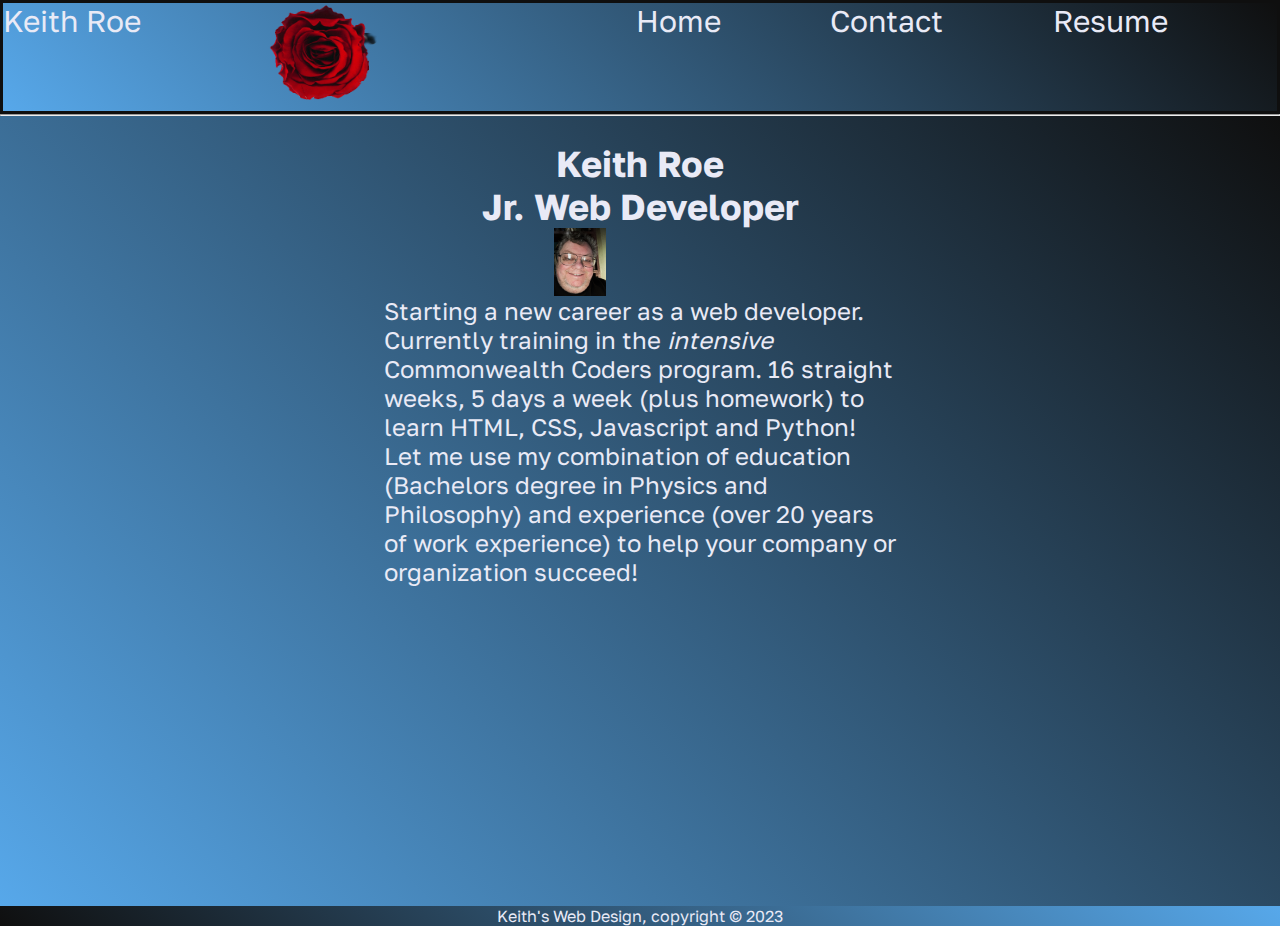
<file: about.html>
<!DOCTYPE html>
<html lang="en">
<head> 
    <meta charset="UTF-8">
    <meta http-equiv="X-UA-Compatible" content="IE=edge">
    <meta name="viewport" content="width=device-width, initial-scale=1.0">
    <meta name="description" content="About page">
    <meta name="author" content="Keith Roe">
    <link rel="stylesheet" href="about.css">
    <title>About</title>
</head>
<body>

      <header>

        <!--  Create navbar with a rose image slightly to the side -->
        <div class="navbar">
            <ul>
                <li><a href="index.html">Keith Roe</a></li>
                <li><img src="./Images/bence-balla-schottner-lGo_E2XonWY-unsplash Small (1).png" title="Roesoft" alt="A dark red rose seen from above."></li>
                <li><a href="index.html" title="About" target="_blank" rel="noreferrer noopener">Home</a></li> 
                <li><a href="contact.html" target="_blank" title="Contact Me!" rel="noreferrer noopener">Contact</a></li>
                <li><a href="KeithRoeResume2023-03-04.pdf" target="_blank" title="Resume in pdf" rel="noreferrer noopener">Resume<a></li> 
            </ul>
        </div> 
    </header>
  <hr>

<div class="aboutcontent">

                <h2>Keith Roe</h2>  
                <h2>Jr. Web Developer</h2>
                <img src="./Images/AboutPagePic.jpg" width=20% height=20% >
                <p>Starting a new career as a web developer. Currently training in the <em>intensive</em> Commonwealth Coders program. 16 straight weeks, 5 days a week (plus homework) to learn HTML, CSS, Javascript and Python! Let me use my combination of education (Bachelors degree in Physics and Philosophy) and experience (over 20 years of work experience) to help your company or organization succeed! </p>
 </div>

 <footer>
    <p>Keith's Web Design, copyright &copy; 2023</p>
</footer>

</body>
</html>
</file>
<file: about.css>
/* Import fonts from Google */
@import url('https://fonts.googleapis.com/css2?family=Golos+Text:wght@400;700&display=swap');

/* set font-family and page colors */
* { font-family: 'Golos Text', sans-serif;
    margin: 0;
    padding: 0;
    --backgroundcolor: #57a8ea;
    --bordercolor: #0f0f0f;
    --accentcolor: #6e0404;
    --textcolor: #e9eaf6;
    --transbackground: #57a8ea88;

}

/*  This padding is to place rose image correctly */
img {
  padding-right: 5em;   
  width: 50%;
  height: 100%; 
}


/* Locate and space the navbar links. Also give background and colors */

.navbar ul {
list-style: none;
display: flex; 
justify-content: space-between;
font-size: 1.875em;
background: linear-gradient(45deg, var(--backgroundcolor), var(--bordercolor));
height: 12vh;
width: auto;
border: .1em solid var(--bordercolor);
} 

@media (max-width: 800px) {
  .navbar ul {
      list-style: none;
      display: flex; 
      flex-direction: row;
      justify-content: space-between;
      z-index: 1;
      font-size: 1em;
      background: linear-gradient(45deg, var(--backgroundcolor), var(--bordercolor));
      height: 10vh;
      width: auto;
      border: .1em solid var(--bordercolor);
      }

      li img {
      width: 0em;
      height: 0em;
  }
}
/* Styling the links */
a {
  color: var(--textcolor);
  text-decoration: none;
  font-size: 1em;
}

.aboutcontent {
    display: flex;
    flex-direction: column;
    align-items: center; 
    padding-top: 2%;
    padding-bottom: 25%;
    padding-left: 30%;
    padding-right: 30%;
    font-size: 1.5em;
    background: linear-gradient(45deg, var(--backgroundcolor), var(--bordercolor));
    color: var(--textcolor);
 
 }

 .aboutcontent h2 {
  display: flexbox;
  flex-direction: column;
  justify-content: space-between;
  color: var(--textcolor);
  text-decoration: none;
 }    
 
.aboutcontent img {
  width: 10%;
}



 footer {
   color: var(--textcolor);
   text-align: center;
   background: linear-gradient(45deg, var(--bordercolor), var(--backgroundcolor));
}
</file>
